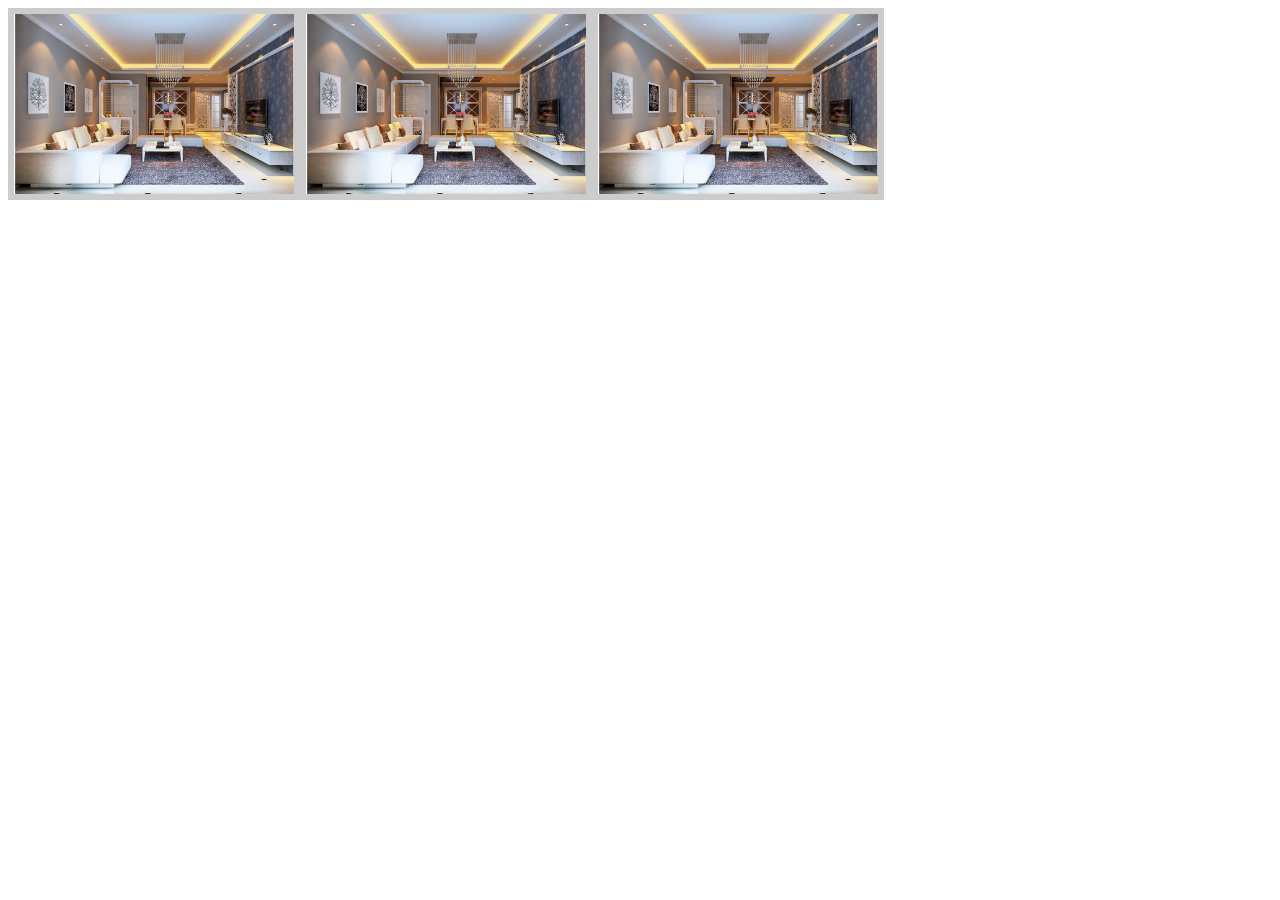
<file: index.html>
<!DOCTYPE html>
<html>
	<head>
		<meta charset="utf-8">
		<title>NPC_SHOW</title>
		<link  rel="stylesheet" type="text/css" href="css/web1.css"/>
		
	</head>
	<body>
		<div>
		<li><img src="img/case6.jpg"/><p>室内设计</p></li>
		
		<li><img src="img/case6.jpg"/><p>室内设计</p></li>
		
		<li><img src="img/case6.jpg"/><p>室内设计</p></li>
	
		</div>
		
	</body>
</html>
</file>
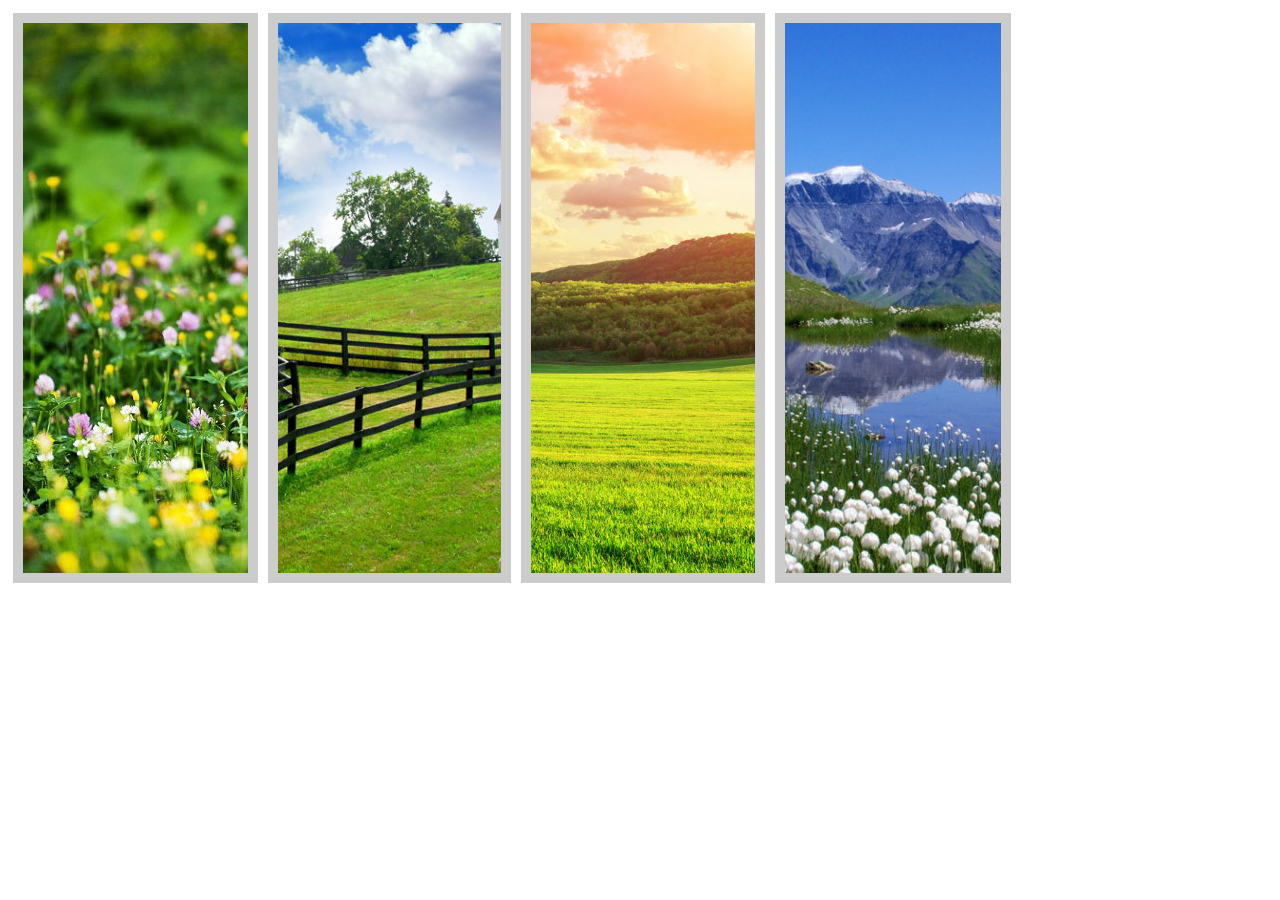
<file: web2.html>
<!DOCTYPE html>
<html>

<head>
    <meta charset="UTF-8" />
    <title>show2</title>
    <link rel="stylesheet" type="text/css" href="css/web2.css">
    </style>
</head>

<body>
    <div>

        <li><img src="img/p1.jpg" />
            <p>春</p>
        </li>
        <li><img src="img/p4.jpg" />
            <p>夏</p>
        </li>
        <li><img src="img/p2.jpg" />
            <p>秋</p>
        </li>
        <li><img src="img/p3.jpg" />
            <p>冬</p>
        </li>



    </div>


</body>

</html>
</file>
<file: css/web1.css>
div,
p {
    list-style: none;
    margin: 0;
    padding: 0;
}

img {
    width: 280px;
    height: 180px;
}

p {
    width: 280px;
    height: 180px;
    background: rgba(0, 0, 0, 0.5);
    position: absolute;
    top: 190px;
    transition: all 1s;
    color: #fff;
    text-align: center;
    line-height: 180px;
    font-size: 30px;
}

li {
    width: 280px;
    height: 180px;
    border: 6px solid #ccc;
    float: left;  
    position: relative;
    overflow: hidden;
}

div:hover p {
    top: 10px;
}
</file>
<file: css/web2.css>
li {
    list-style: none;
    float: left;
    position: relative;
    margin: 5px;
    border: 10px solid #ccc;
    overflow: hidden;
    height: 550px;
}

img {
    transition: all 1s;

}

li:hover img {
    transform: translateY(-50px);
}

p {
    color: white;
    display: block;
    position: absolute;
    width: 90px;
    height: 90px;
    top: calc(50% - 50px);
    left: calc(50% - 50px);
    font-size: 90px;
    text-align: center;
    font-family: "宋体";
    transition: all 1s;
    transform: rotateZ(-45deg) scale(0);
    margin: 0;
}

li:hover p {
    transform: rotate(360deg);
}
</file>
